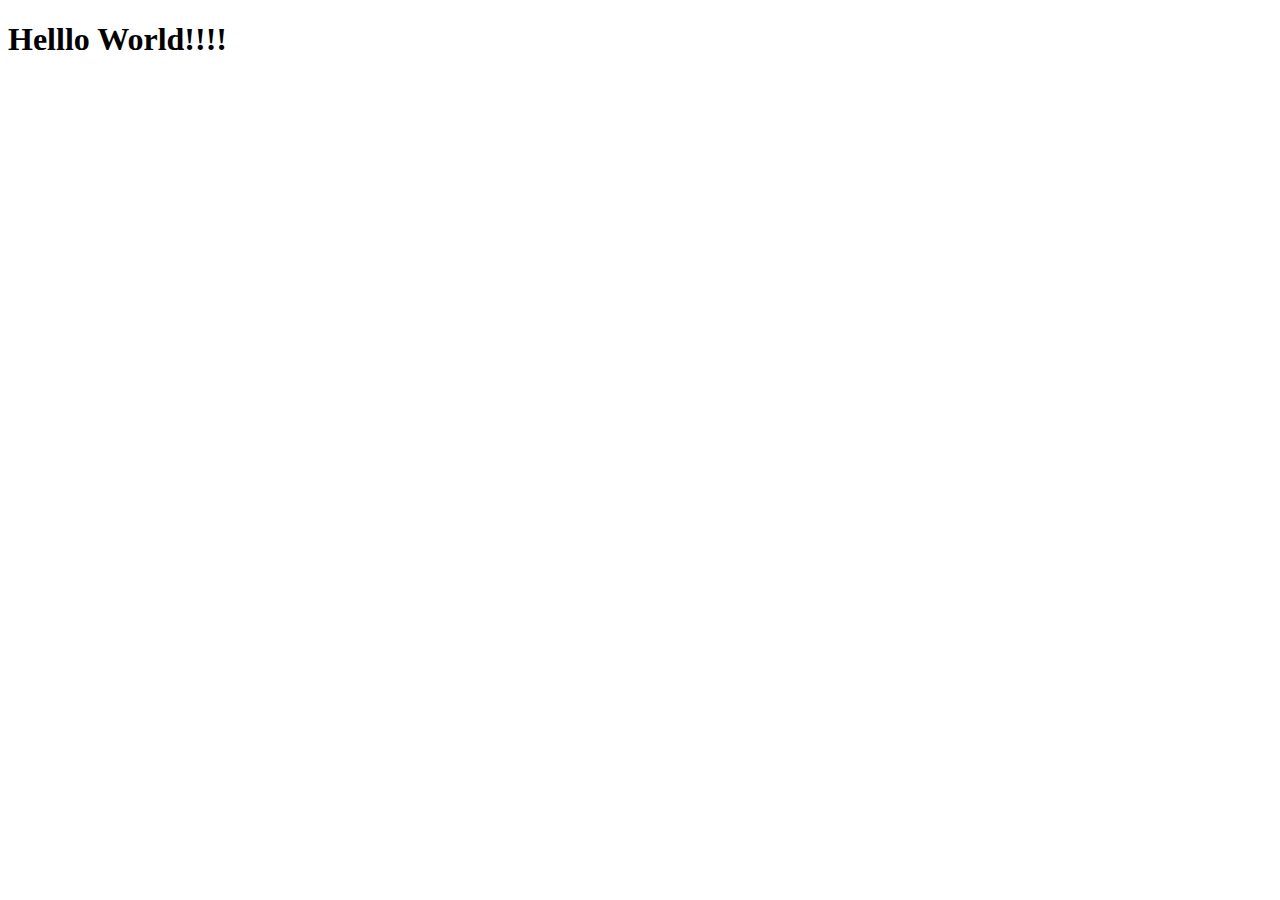
<file: Desktop/E Portfolio/index.html>
<!DOCTYPE html>
<html lang="en">
<head>
    <meta charset="UTF-8">
    <meta name="viewport" content="width=device-width, initial-scale=1.0">
    <title>Document</title>
</head>
<body>
    <h1>Helllo World!!!!</h1>
</body>
</html>
</file>
